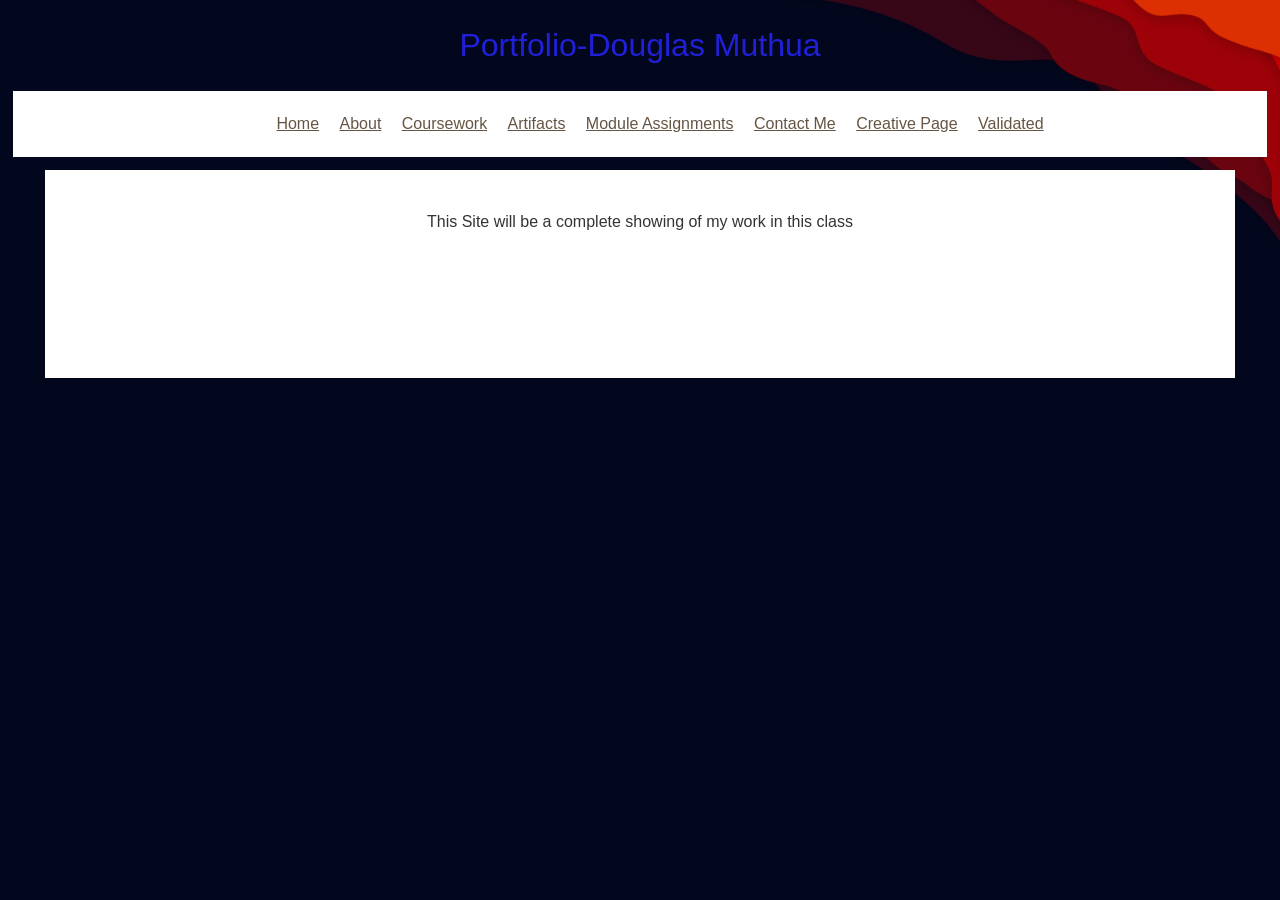
<file: index.html>
<!DOCTYPE html>
<html lang="en-US">

<head>
  <meta charset="utf-8">
  <meta name="viewport" content="width=device-width">
  <title>replit</title>
  <link href="style.css" rel="stylesheet" type="text/css" />
  <link rel="stylesheet" media="screen" href="https://fontlibrary.org//face/venryn-sans" type="text/css" />
</head>

<body>

  <div id="header">
    <h1>Portfolio-Douglas Muthua</h1>
    <div id="nav">
      <ul>
        <li><a href="index.html">Home</a></li>
        <li><a href="About.html">About</a></li>
        <li><a href="Coursework.html">Coursework</a></li>
        <li><a href="Artifacts.html">Artifacts</a></li>
        <li><a href="Module_Assignments.html">Module Assignments</a></li>
        <li><a href="Contact.html">Contact Me</a></li>
        <li><a href="Creative_Page.html">Creative Page</a></li>
        <li><a href="Validated.html">Validated</a></li>
      </ul>
    </div>
  </div>
  <div id="container">
    <div id="feature">
      <p>This Site will be a complete showing of my work in this class</p>
    </div>
  </div>

</body>


</html>
</file>
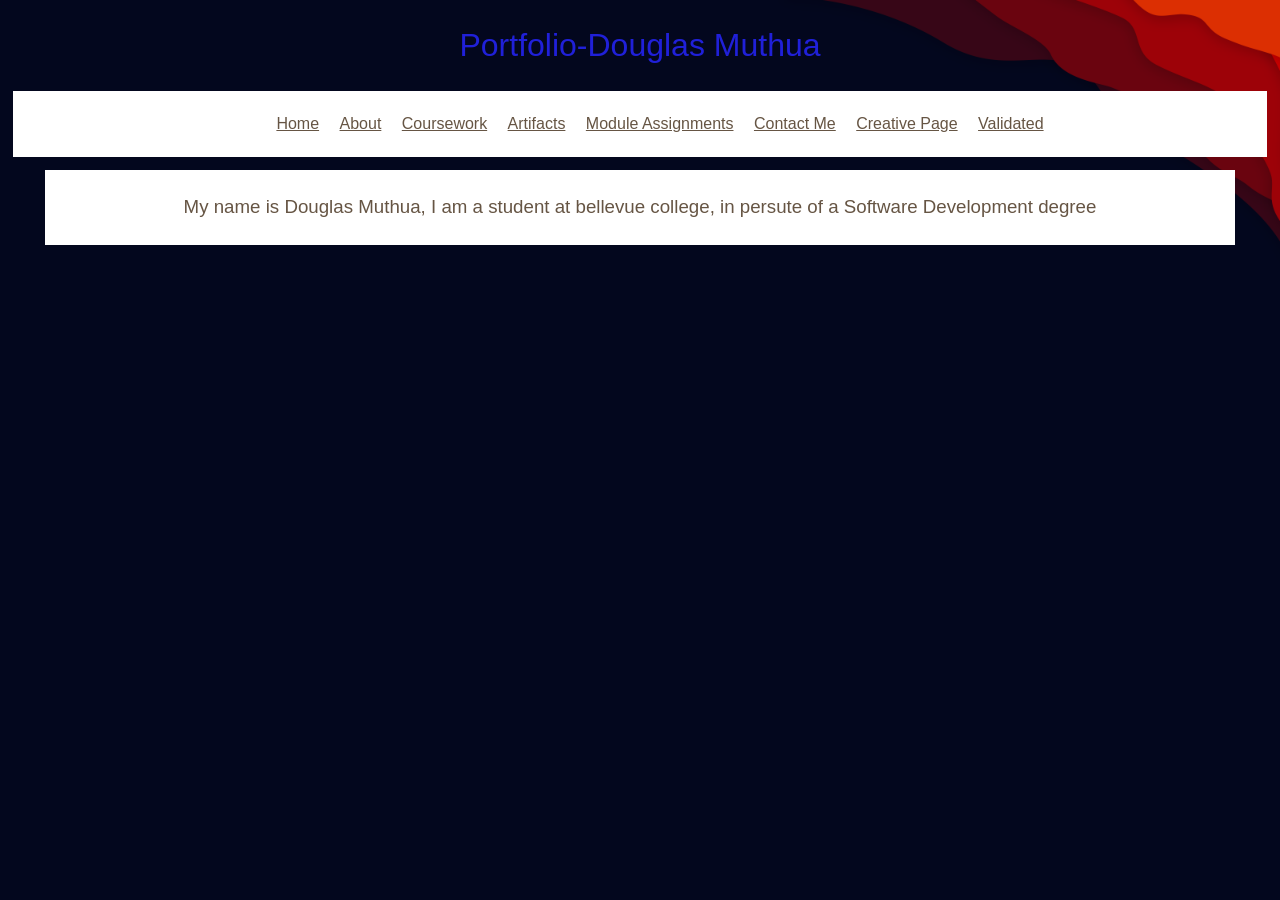
<file: About.html>
<!DOCTYPE html>
<html lang="en-US">

<head>
  <meta charset="utf-8">
  <meta name="viewport" content="width=device-width">
  <title>replit</title>
  <link href="style.css" rel="stylesheet" type="text/css" />
  <link rel="stylesheet" media="screen" href="https://fontlibrary.org//face/venryn-sans" type="text/css" />
</head>


<body>
  <div id="header">
    <h1>Portfolio-Douglas Muthua</h1>
  </div>
    <div id="nav">
      <ul>
        <li><a href="index.html">Home</a></li>
        <li><a href="About.html">About</a></li>
        <li><a href="Coursework.html">Coursework</a></li>
        <li><a href="Artifacts.html">Artifacts</a></li>
        <li><a href="Module_Assignments.html">Module Assignments</a></li>
        <li><a href="Contact.html">Contact Me</a></li>
        <li><a href="Creative_Page.html">Creative Page</a></li>
        <li><a href="Validated.html">Validated</a></li>
      </ul>
    </div>


    <div id="container">

      
      <h3>My name is Douglas Muthua, I am a student at bellevue college, in persute of a Software Development degree
      </h3>
      

    </div>
</body>
</file>
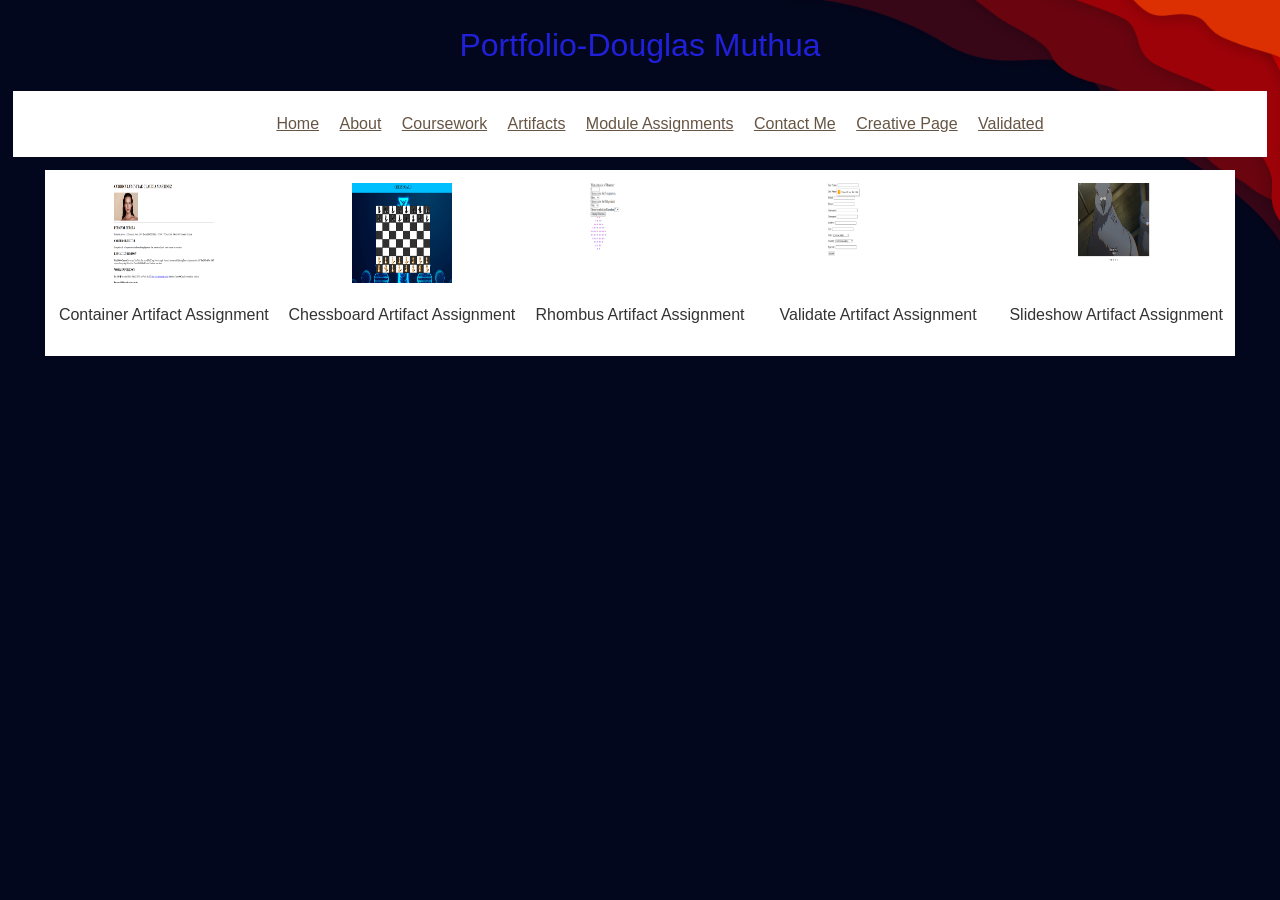
<file: Artifacts.html>
<!DOCTYPE html>
<html lang="en-US">

<head>
  <meta charset="utf-8">
  <meta name="viewport" content="width=device-width">
  <title>replit</title>
  <link href="style.css" rel="stylesheet" type="text/css" />
  <link rel="stylesheet" media="screen" href="https://fontlibrary.org//face/venryn-sans" type="text/css" />
</head>


<body>
  <div id="header">
    <h1>Portfolio-Douglas Muthua</h1>
  </div>
  <div id="nav">
    <ul>
      <li><a href="index.html">Home</a></li>
      <li><a href="About.html">About</a></li>
      <li><a href="Coursework.html">Coursework</a></li>
      <li><a href="Artifacts.html">Artifacts</a></li>
      <li><a href="Module_Assignments.html">Module Assignments</a></li>
      <li><a href="Contact.html">Contact Me</a></li>
      <li><a href="Creative_Page.html">Creative Page</a></li>
      <li><a href="Validated.html">Validated</a></li>
    </ul>
  </div>

  <div id="container" class="A_container">
    <div id="Resume" class="unit">
      <a href="artifacts/Artifact/Artifact_index.html" target="_blank"><img src="artifacts/images/resume.png"
          alt="defaul" class="small"></a>
      <br>
      <p>Container Artifact Assignment</p>
    </div>

    <div id="Chessboard" class="unit">
      <a href="artifacts/Artifact-2-Create-a-Chessboard/Chessboard_index.html" target="_blank"><img
          src="artifacts/images/chess.png" alt="default" class="small"></a>
      <p>Chessboard Artifact Assignment</p>
    </div>

    <div id="Rhombus" class="unit">
      <a href="artifacts/Artifact-3-rhombus/Rhombus_index.html" target="_blank"><img
          src="artifacts/images/Rhombus.png" alt="default" class="small"></a>
      <p>Rhombus Artifact Assignment</p>
    </div>

        <div id="Validate" class="unit">
      <a href="artifacts/Artifact-4-Validate/Validate_index.html" target="_blank"><img
          src="artifacts/images/Validate.png" alt="default" class="small"></a>
      <p>Validate Artifact Assignment</p>
    </div>

            <div id="slideshow" class="unit">
      <a href="artifacts/Artifact-5-Slideshow/slidshow_index.html" target="_blank"><img
          src="artifacts/images/slideshow.png" alt="default" class="small"></a>
      <p>Slideshow Artifact Assignment</p>
    </div>




  </div>


</body>
</file>
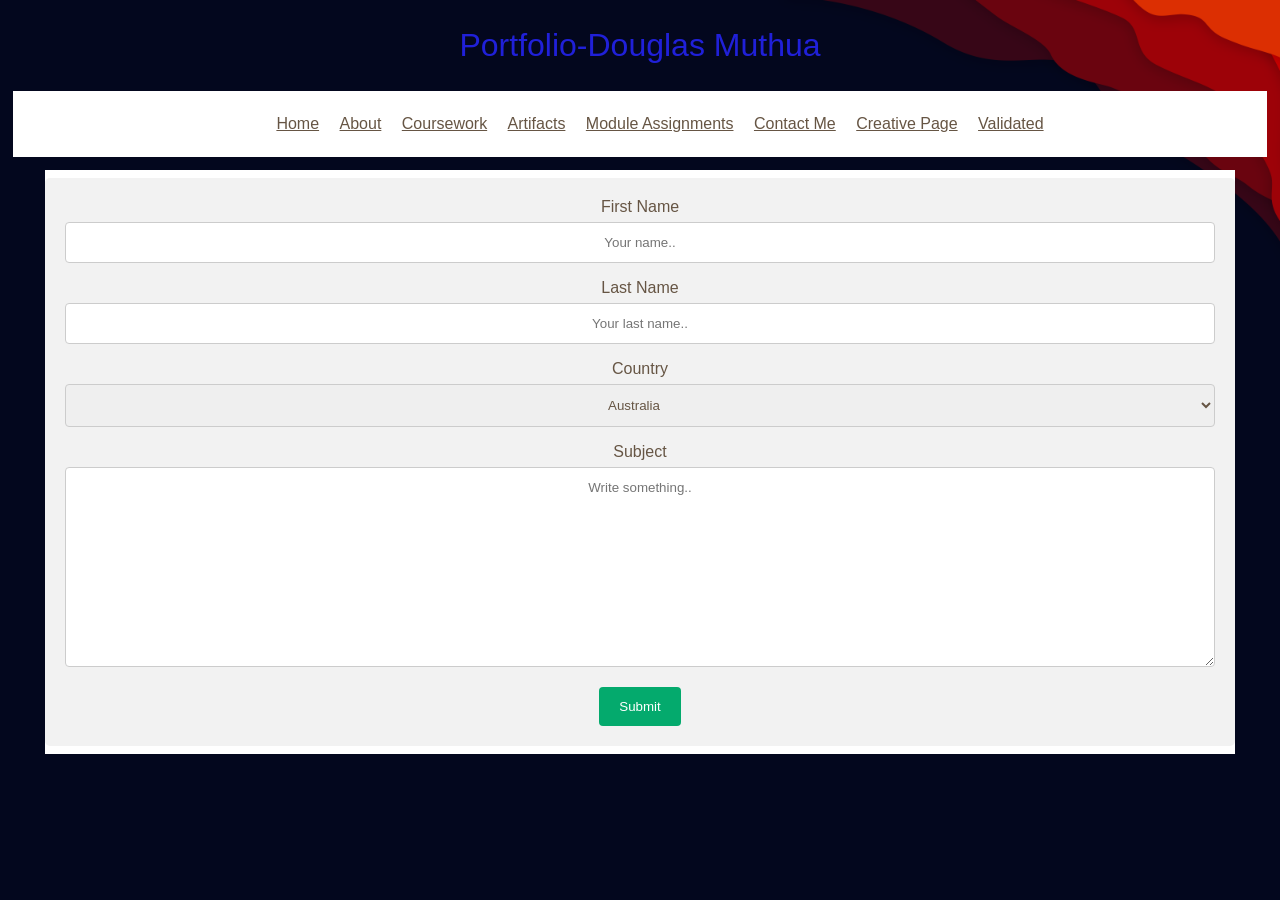
<file: Contact.html>
<!DOCTYPE html>
<html lang="en-US">

<head>
  <meta charset="utf-8">
  <meta name="viewport" content="width=device-width">
  <title>replit</title>
  <link href="style.css" rel="stylesheet" type="text/css" />
<link rel="stylesheet" media="screen" href="https://fontlibrary.org//face/venryn-sans" type="text/css"/>
</head>


<body>
  		<div id="header">
			<h1>Portfolio-Douglas Muthua</h1>
      </div>
			<div id="nav">
				<ul>
					<li><a href="index.html">Home</a></li>
					<li><a href="About.html">About</a></li>
					<li><a href="Coursework.html">Coursework</a></li>
					<li><a href="Artifacts.html">Artifacts</a></li>
					<li><a href="Module_Assignments.html">Module Assignments</a></li>
          <li><a href="Contact.html">Contact Me</a></li>
          <li><a href="Creative_Page.html">Creative Page</a></li>
          <li><a href="Validated.html">Validated</a></li>
				</ul>
			</div>

        <div id="container">
          <div class="container2">
  <form action="thankyou.html" id="form" onsubmit="myFunction()">
    <label for="fname">First Name</label>
    <input type="text" id="fname" name="firstname" placeholder="Your name..">

    <label for="lname">Last Name</label>
    <input type="text" id="lname" name="lastname" placeholder="Your last name..">

    <label for="country">Country</label>
    <select id="country" name="country">
      <option value="australia">Australia</option>
      <option value="canada">Canada</option>
      <option value="usa">USA</option>
    </select>

    <label for="subject">Subject</label>
    <textarea id="subject" name="subject" placeholder="Write something.." style="height:200px"></textarea>

    <input type="submit" value="Submit">
  </form>
</div>
        </div>
</body>
</file>
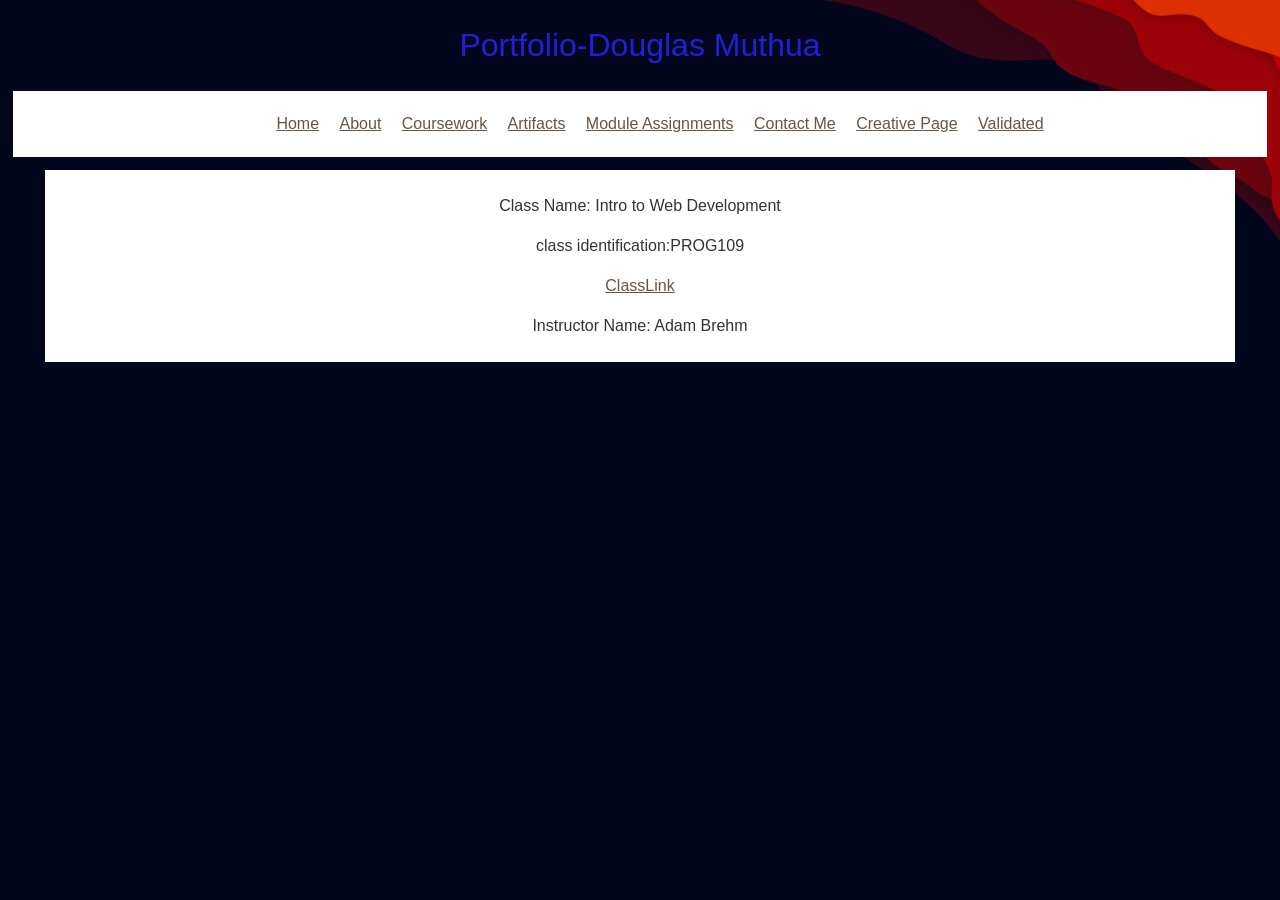
<file: Coursework.html>
<!DOCTYPE html>
<html lang="en-US">

<head>
  <meta charset="utf-8">
  <meta name="viewport" content="width=device-width">
  <title>replit</title>
  <link href="style.css" rel="stylesheet" type="text/css" />
  <link rel="stylesheet" media="screen" href="https://fontlibrary.org//face/venryn-sans" type="text/css" />
</head>


<body>
  <div id="header">
    <h1>Portfolio-Douglas Muthua</h1>
  </div>
    <div id="nav">
      <ul>
        <li><a href="index.html">Home</a></li>
        <li><a href="About.html">About</a></li>
        <li><a href="Coursework.html">Coursework</a></li>
        <li><a href="Artifacts.html">Artifacts</a></li>
        <li><a href="Module_Assignments.html">Module Assignments</a></li>
        <li><a href="Contact.html">Contact Me</a></li>
        <li><a href="Creative_Page.html">Creative Page</a></li>
        <li><a href="Validated.html">Validated</a></li>
      </ul>
    </div>

    <div id="container">
      <div>
        <p>Class Name: Intro to Web Development</p>
        <P>class identification:PROG109</P>
        <p>
          <a
            href="https://csprd.ctclink.us/psc/csprd/EMPLOYEE/SA/s/WEBLIB_HCX_CM.H_COURSE_CATALOG.FieldFormula.IScript_Main/subjects/PROG/courses/149893/1?institution=WA080" target="_blank">ClassLink</a>
        </p>
        <p>Instructor Name: Adam Brehm
        </p>
      </div>
    </div>
</body>
</file>
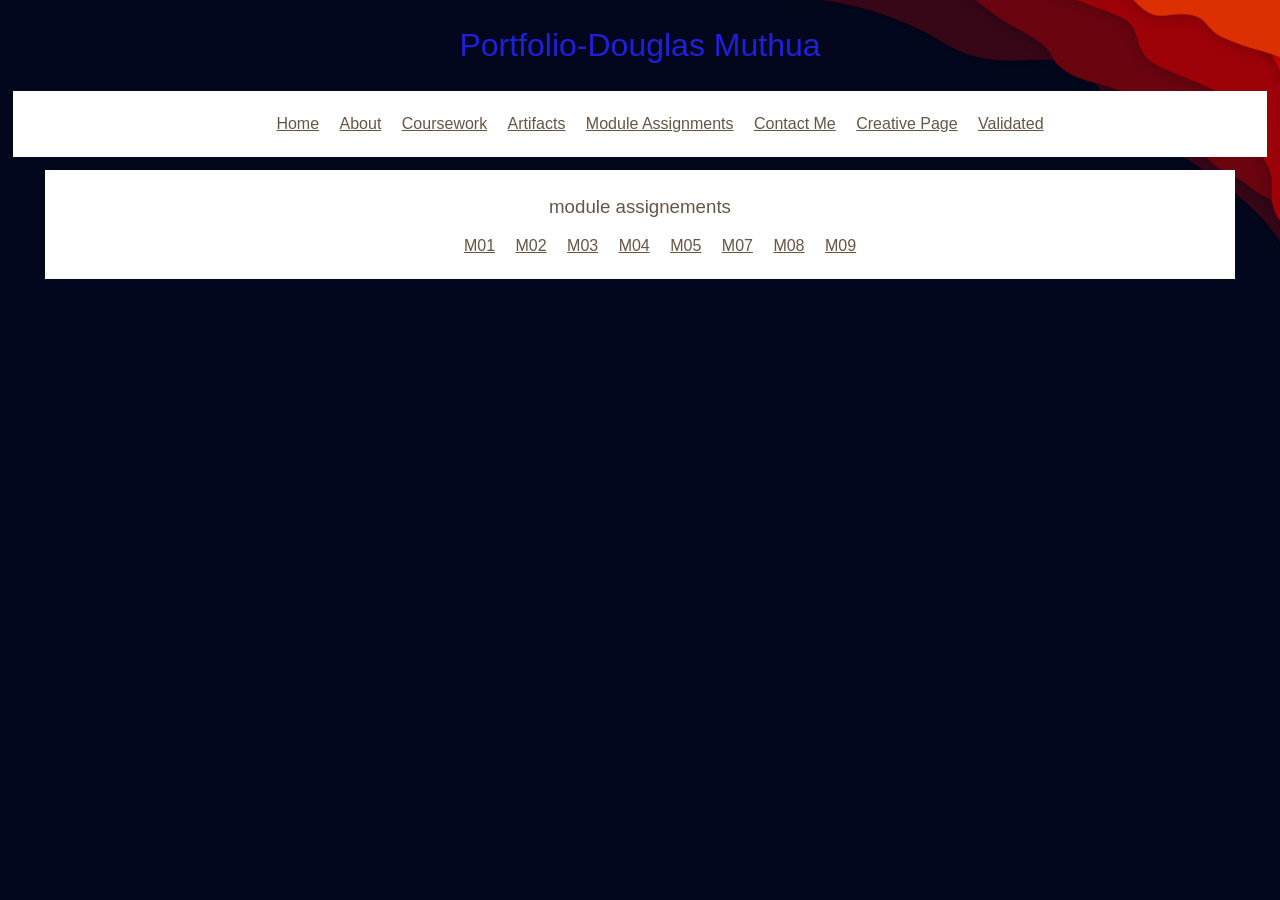
<file: Module_Assignments.html>
<!DOCTYPE html>
<html lang="en-US">

<head>
  <meta charset="utf-8">
  <meta name="viewport" content="width=device-width">
  <title>replit</title>
  <link href="style.css" rel="stylesheet" type="text/css" />
<link rel="stylesheet" media="screen" href="https://fontlibrary.org//face/venryn-sans" type="text/css"/>
</head>


<body>
  		<div id="header">
			<h1>Portfolio-Douglas Muthua</h1>
      </div>
			<div id="nav">
				<ul>
					<li><a href="index.html">Home</a></li>
					<li><a href="About.html">About</a></li>
					<li><a href="Coursework.html">Coursework</a></li>
					<li><a href="Artifacts.html">Artifacts</a></li>
					<li><a href="Module_Assignments.html">Module Assignments</a></li>
          <li><a href="Contact.html">Contact Me</a></li>
          <li><a href="Creative_Page.html">Creative Page</a></li>
          <li><a href="Validated.html">Validated</a></li>
				</ul>
			</div>

        <div id="container">
          <h3>module assignements </h3>
          <ul>
            <li><a href="modules/M01-Recipies/Recipies_index.html" target="_blank">M01</a></li>
            
            <li><a href="modules/M02-Module-Assignment/Module_index.html" target="_blank">M02</a></li>
            
            <li><a href="modules/M03-Module-Assignment/M03_index.html" target="_blank">M03</a></li>
            
            <li><a href="modules/M04-Module-Assignment/M04_index.html" target="_blank">M04</a></li>
            
            <li><a href="modules/M05-Module-Assignment/M05_index.html" target="_blank">M05</a></li>
            
            <li><a href="modules/M07-Module-Assignment/M07_index.html" target="_blank">M07</a></li>
            
            <li><a href="modules/M08-Module-Assignment/M08_index.html" target="_blank">M08</a></li>
            
            <li><a href="modules/M09-Module-Assignment/M09_index.html" target="_blank">M09</a></li>
          </ul>
        </div>
</body>
</file>
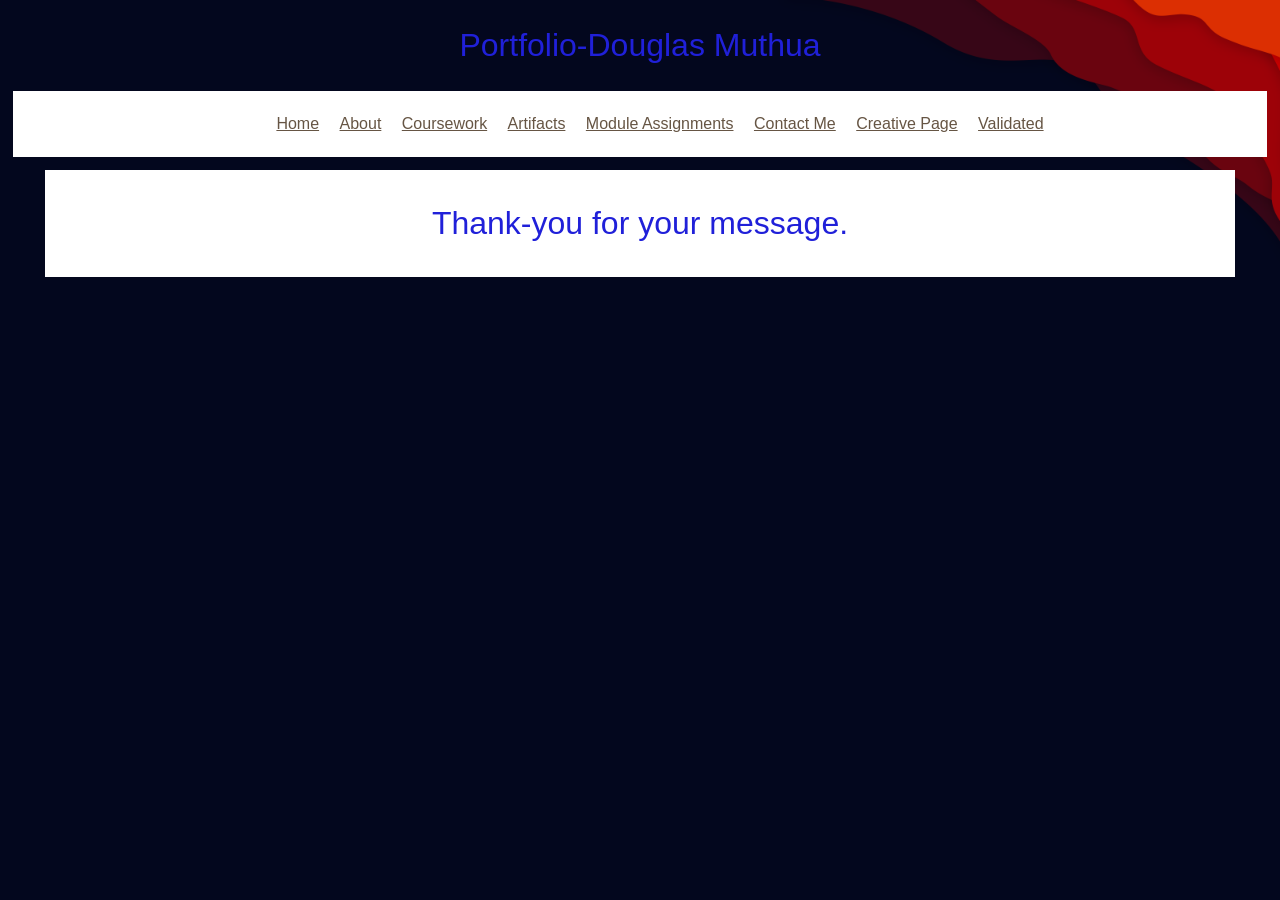
<file: thankyou.html>
<!DOCTYPE html>
<html lang="en-US">

<head>
  <meta charset="utf-8">
  <meta name="viewport" content="width=device-width">
  <title>replit</title>
  <link href="style.css" rel="stylesheet" type="text/css" />
  <link rel="stylesheet" media="screen" href="https://fontlibrary.org//face/venryn-sans" type="text/css" />
</head>


<body>
  <div id="header">
    <h1>Portfolio-Douglas Muthua</h1>
  </div>
    <div id="nav">
      <ul>
        <li><a href="index.html">Home</a></li>
        <li><a href="About.html">About</a></li>
        <li><a href="Coursework.html">Coursework</a></li>
        <li><a href="Artifacts.html">Artifacts</a></li>
        <li><a href="Module_Assignments.html">Module Assignments</a></li>
        <li><a href="Contact.html">Contact Me</a></li>
        <li><a href="Creative_Page.html">Creative Page</a></li>
        <li><a href="Validated.html">Validated</a></li>
      </ul>
    </div>


    <div id="container">

      
      <h1>Thank-you for your message.
      </h1>
      

    </div>
</body>
</file>
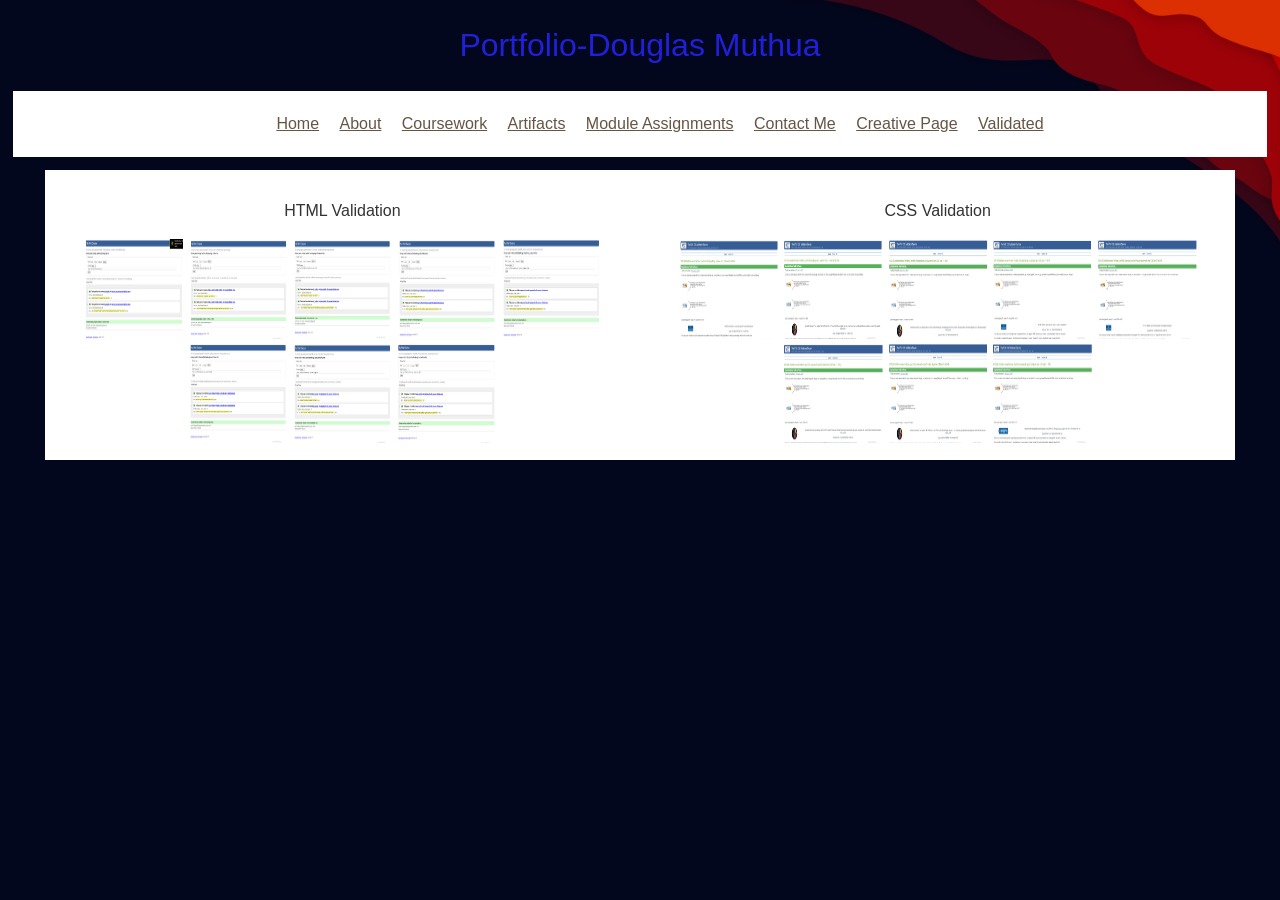
<file: Validated.html>
<!DOCTYPE html>
<html lang="en-US">

<head>
  <meta charset="utf-8">
  <meta name="viewport" content="width=device-width">
  <title>replit</title>
  <link href="style.css" rel="stylesheet" type="text/css" />
<link rel="stylesheet" media="screen" href="https://fontlibrary.org//face/venryn-sans" type="text/css"/>
</head>


<body>
  		<div id="header">
			<h1>Portfolio-Douglas Muthua</h1>
      </div>
			<div id="nav">
				<ul>
					<li><a href="index.html">Home</a></li>
					<li><a href="About.html">About</a></li>
					<li><a href="Coursework.html">Coursework</a></li>
					<li><a href="Artifacts.html">Artifacts</a></li>
					<li><a href="Module_Assignments.html">Module Assignments</a></li>
          <li><a href="Contact.html">Contact Me</a></li>
          <li><a href="Creative_Page.html">Creative Page</a></li>
          <li><a href="Validated.html">Validated</a></li>
				</ul>
			</div>

  <div id="container" class="A_container">
    <div class="unit">
      <p>HTML Validation</p>
      <img src="validation/index-html.png" alt="default" class="small">
      <img src="validation/about-html.png" alt="default" class="small">
      <img src="validation/coursework-html.png" alt="default" class="small">
      <img src="validation/artifacts-html.png" alt="default" class="small">
      <img src="validation/module-html.png" alt="default" class="small">
      <img src="validation/contact-html.png" alt="default" class="small">
      <img src="validation/creative-html.png" alt="default" class="small">
      <img src="validation/validation-html.png" alt="default" class="small">
    </div>
  
  
  
    <div class="unit">
      <p>CSS Validation</p>
      <img src="validation/index-css.png" alt="default" class="small">
      <img src="validation/about-css.png" alt="default" class="small">
      <img src="validation/coursework-css.png" alt="default" class="small">
      <img src="validation/artifacts-css.png" alt="default" class="small">
      <img src="validation/module-css.png" alt="default" class="small">
      <img src="validation/contact-css.png" alt="default" class="small">
      <img src="validation/creative-css.png" alt="default" class="small">
      <img src="validation/validation-css.png" alt="default" class="small">
    </div>
  </div>
</body>
</file>
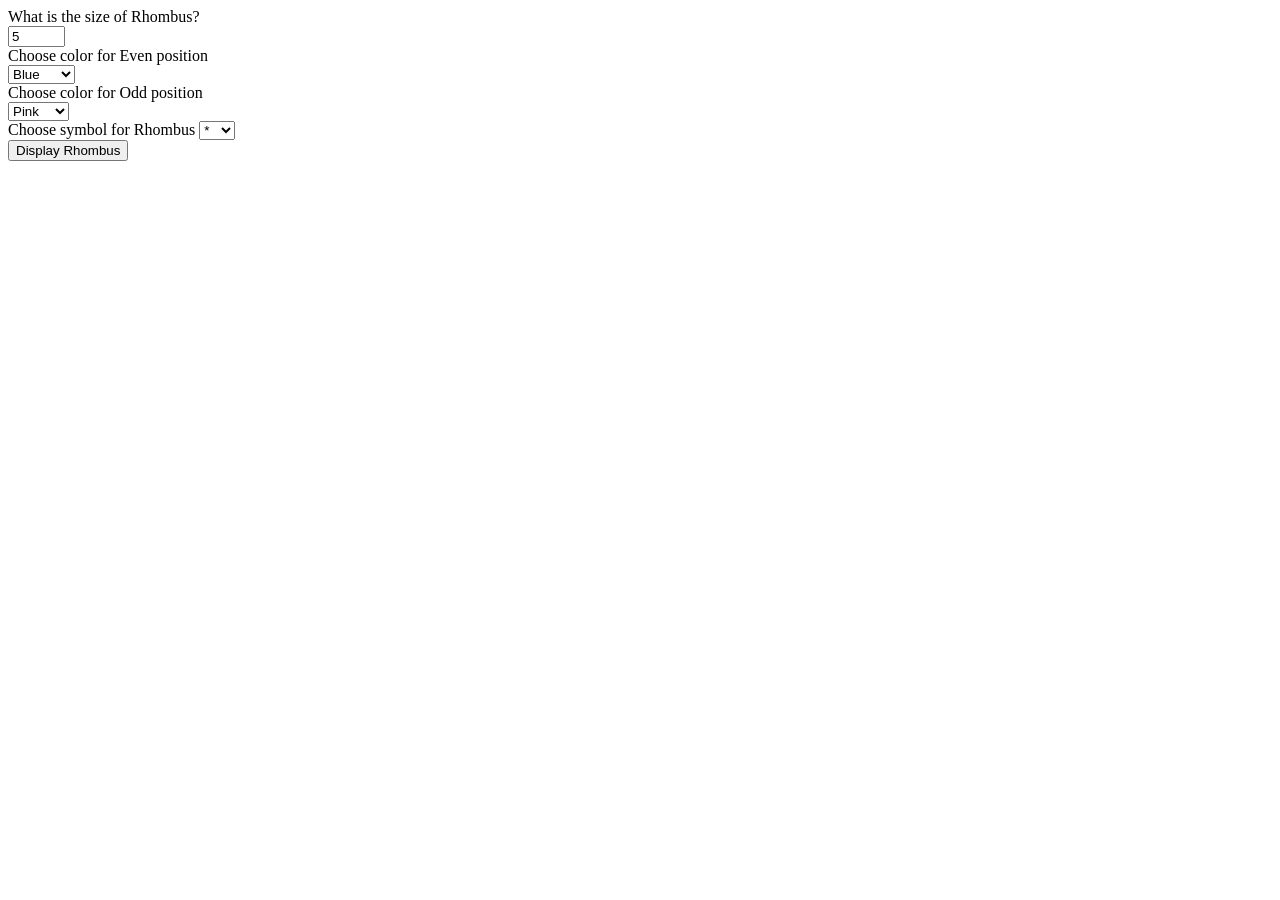
<file: artifacts/Artifact-3-rhombus/Rhombus_index.html>
<!DOCTYPE html>
<html lang="en">

<head>
  <meta charset="utf-8">
  <meta name="viewport" content="width=device-width">
  <title>replit</title>
  <link href="style.css" rel="stylesheet" type="text/css" />
</head>

<body>
  <label>What is the size of Rhombus?</label><br>
  <input type="text" id="rHeight" value="5" size="5">
  <br>
  <label>Choose color for Even position</label><br>
  <select id="colorEven">
    <option value="#0000FF">Blue</option>
    <option value="#FF0000">Red</option>
    <option value="#FF9900">Orange</option>
  </select><br>

  <label>Choose color for Odd position</label><br>
  <select id="colorOdd">
    <option value="#FF0099">Pink</option>
    <option value="#33FF00">Green</option>
    <option value="#660099">Purple</option>
  </select>
  <br>
  <label>Choose symbol for Rhombus</label>
  <select id="symbol">
    <option value="*">*</option>
    <option value="$">$</option>
    <option value="@">@</option>
  </select>
  <br>
  <button onclick="createRhombus(
    document.getElementById('rHeight').value,
    document.getElementById('colorEven').value,
    document.getElementById('colorOdd').value,
    document.getElementById('symbol').value
  );">Display Rhombus</button>

  <!-- <div id="rhombus"></div> -->



  <div class="row">
    <div id="upLeft" class="whole"></div>
    <div id="upRight" class="whole"></div>

  </div>
  
  <div class="row">
    <div id="downLeft" class="whole"></div>
    <div id="downRight" class="whole"></div>
  </div>
  <!-- CALL YOUR JAVASCRIPT FILE IF YOU ARE USING A HOSTING ENVIRONMENT -->
  <script src="script.js"></script>
</body>

</html>
</file>
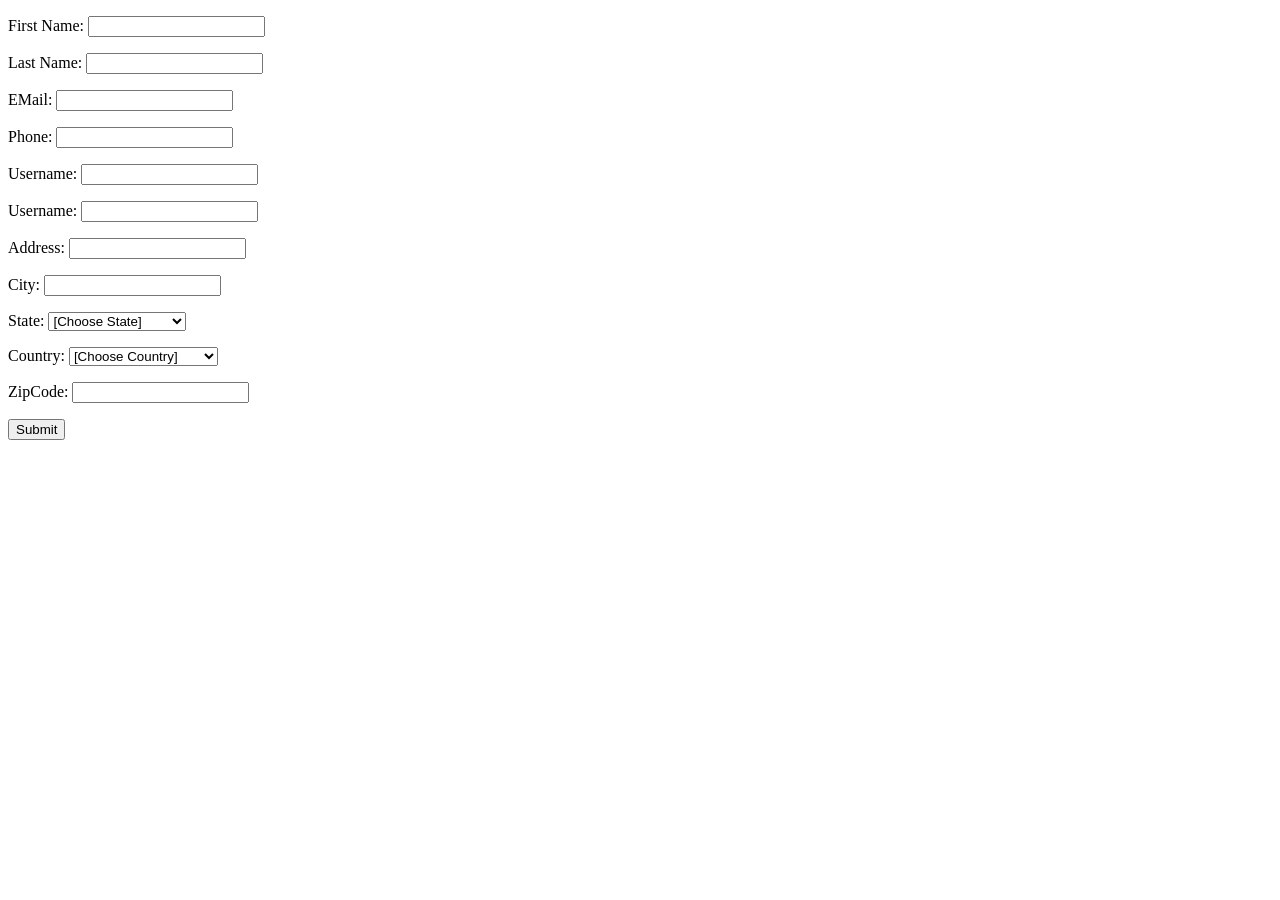
<file: artifacts/Artifact-4-Validate/Validate_index.html>
<!DOCTYPE html>
<html lang="en">

<head>
  <meta charset="utf-8">
  <meta name="viewport" content="width=device-width">
  <title>replit</title>
  <link href="style.css" rel="stylesheet" type="text/css" />
</head>

<body>
  <form onsubmit="return validation()" action="done.html" id="myform">
    <p> <label for='FirstName'>First Name:</label> <input type="text" id="FirstName" name="FirstName" required /> </p>
    <p> <label for='LastName'>Last Name:</label> <input type="text" id="LastName" name="LastName" required/> </p>
    <p> <label for='EMail'>EMail:</label> <input type="text" id="EMail" name="EMail" required /> </p>

    <p> <label for='Phone'>Phone:</label> <input type="text" id="Phone" name="Phone" required /> </p>

    <p> <label for='Username'>Username:</label> <input type="text" id="Username" name="Username" required /> </p>

    <p> <label for='Password'>Username:</label> <input type="text" id="Password" name="Password" required /> </p>

    <p> <label for='Address'>Address:</label> <input type="text" id="Address" name="Address" required /> </p>

    <p> <label for='City'>City:</label> <input type="text" id="City" name="City" required /> </p>

    <p> <label for='State'>State:</label> <select id="State" name="State" required >
      <option value="" selected="selected">[Choose State]</option>
      <option value="01"> Alabama </option>
      <option value="02"> Alaska </option>
      <option value="03"> Arizona </option>
      <option value="04"> Arkansas </option>
      <option value="05"> California </option>
      <option value="06"> Colorado </option>
      <option value="07"> Connecticut </option>
      <option value="08"> Delaware </option>
      <option value="09"> Florida </option>
      <option value="10"> Georgia </option>
      <option value="11"> Hawaii </option>
      <option value="12"> Idaho </option>
      <option value="13"> Illinois </option>
      <option value="14"> Indiana </option>
      <option value="15"> Iowa </option>
      <option value="16"> Kansas </option>
      <option value="17"> Kentucky </option>
      <option value="18"> Louisiana </option>
      <option value="19"> Maine </option>
      <option value="20"> Maryland </option>
      <option value="21"> Massachusetts </option>
      <option value="22"> Michigan </option>
      <option value="23"> Minnesota </option>
      <option value="24"> Mississippi </option>
      <option value="25"> Missouri </option>
      <option value="26"> Montana </option>
      <option value="27"> Nebraska </option>
      <option value="28"> Nevada </option>
      <option value="29"> New Hampshire </option>
      <option value="30"> New Jersey </option>
      <option value="31"> New Mexico </option>
      <option value="32"> New York </option>
      <option value="33"> North Carolina </option>
      <option value="34"> North Dakota </option>
      <option value="35"> Ohio </option>
      <option value="36"> Oklahoma </option>
      <option value="37"> Oregon </option>
      <option value="38"> Pennsylvania </option>
      <option value="39"> Rhode Island </option>
      <option value="40"> South Carolina </option>
      <option value="41"> South Dakota </option>
      <option value="42"> Tennessee </option>
      <option value="43"> Texas </option>
      <option value="44"> Utah </option>
      <option value="45"> Vermont </option>
      <option value="46"> Virginia </option>
      <option value="47"> Washington </option>
      <option value="48"> West Virginia </option>
      <option value="49"> Wisconsin </option>
      <option value="50"> Wyoming </option>
      <option value="51"> District of Columbia </option>

      </select>
    </p>


    <p> <label for='Country'>Country:</label> <select id="Country" name="Country" required>
        <option value="" selected="selected">[Choose Country]</option>
        <option value="008">Albania</option>
        <option value="012">Algeria</option>
        <option value="016">American Samoa</option>
        <option value="020">Andorra</option>
        <option value="024">Angola</option>
        <option value="660">Anguilla</option>
        <option value="010">Antarctica</option>
        <option value="028">Antigua And Barbuda</option>
        <option value="032">Argentina</option>
        <option value="051">Armenia</option>
        <option value="533">Aruba</option>
        <option value="534">USA</option>
      </select> </p>

    <p> <label for='ZipCode'>ZipCode:</label> <input type="text" id="ZipCode" name="ZipCode" required /> </p>


    <p> <input type="submit" name="submit" value="Submit"> </p>
  </form>

  <script src="script.js"></script>
</body>

</html>
</file>
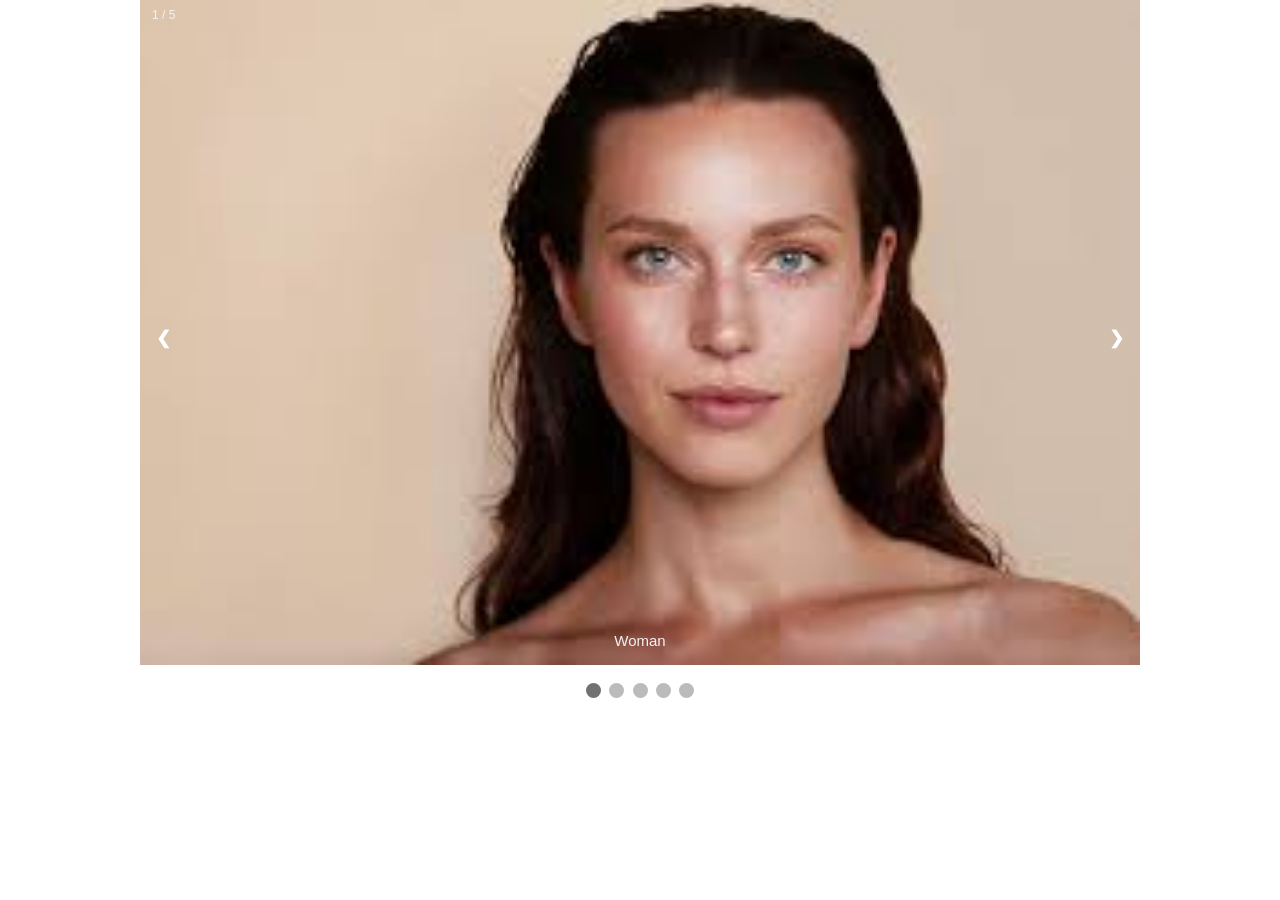
<file: artifacts/Artifact-5-Slideshow/slidshow_index.html>
<!DOCTYPE html>
<html lang="en">

<head>
  <meta charset="utf-8">
  <meta name="viewport" content="width=device-width">
  <title>Slideshow</title>
  <link href="style.css" rel="stylesheet" type="text/css" />
</head>

<body>
  <div class="slideshow-container">

<div class="mySlides fade">
  <div class="numbertext">1 / 5</div>
  <img src="images/woman.jpg" alt="woman" style="width:100%">
  <div class="text">Woman</div>
</div>

<div class="mySlides fade">
  <div class="numbertext">2 / 5</div>
  <img src="images/indeed.png" alt="indeed" style="width:100%">
  <div class="text">indeed</div>
</div>

<div class="mySlides fade">
  <div class="numbertext">3 / 5</div>
  <img src="images/Borger.jpg" alt="Borger" style="width:100%">
  <div class="text">Borger</div>
</div>

<div class="mySlides fade">
  <div class="numbertext">4 / 5</div>
  <img src="images/image0.png" alt="image0" style="width:100%">
  <div class="text">image0</div>
</div>    
    
<div class="mySlides fade">
  <div class="numbertext">5 / 5</div>
  <img src="images/peta.jpg" alt="peta" style="width:100%">
  <div class="text">peta</div>
</div>

<a class="prev" onclick="plusSlides(-1)">❮</a>
<a class="next" onclick="plusSlides(1)">❯</a>

</div>
<br>

<div style="text-align:center">
  <span class="dot" onclick="currentSlide(1)"></span> 
  <span class="dot" onclick="currentSlide(2)"></span> 
  <span class="dot" onclick="currentSlide(3)"></span>
  <span class="dot" onclick="currentSlide(4)"></span> 
  <span class="dot" onclick="currentSlide(5)"></span> 
</div>



  
  <script src="script.js"></script>

</body>

</html>
</file>
<file: style.css>
html {
  height: 100%;
  width: 100%;
}

* {
  font-family: 'VenrynSansRegular';
  font-weight: normal;
  font-style: normal;
}

* {
  font-family: Arial, Verdana, sans-serif;
  color: #3c332a;
  text-align: center;
}

* {
  font-family: Arial, Verdana, sans-serif;
  color: #665544;
  text-align: center;
}

body {
  width: 100%;
  margin: 0 auto;
  background-image: url(1239346.png);
  background-size:cover;
  background-repeat: no-repeat;
  background-position: left center;
  
}

#content {
  overflow: auto;
}

#nav,
#feature,
#footer {
  margin: 1%;
}

.column1,
.column2,
.column3 {
  width: 31.3%;
  float: left;
  margin: 1%;
}

.column3 {
  margin-right: 0%;
}

li {
  display: inline;
  padding: 0.5em;
}

#nav,
#footer {
  background-color: #FFF;
  padding: 0.5em 0;
}

#feature,
.article {
  height: 10em;
  margin-bottom: 1em;
  background-color: #FFF;
}

#feature {
  margin: auto;
  width: 93%;
  padding: 1em;
}


.about_text {
  background-color: #FFF;
  padding: 0.5em 0;
}

#container {
  background-color: #FFF;
  padding: 0.5em 0;
  margin: auto;
  width: 93%;
  
}

.A_container{
 display: flex;
  justify-content: center;
}

.unit{
  flex: 33.33%;
  padding: 5px;
  
}

.small{
  height: 100px;
  width: 100px;
}



input[type=text], select, textarea {
  width: 100%;
  padding: 12px;
  border: 1px solid #ccc;
  border-radius: 4px;
  box-sizing: border-box;
  margin-top: 6px;
  margin-bottom: 16px;
  resize: vertical;
}

input[type=submit] {
  background-color: #04AA6D;
  color: white;
  padding: 12px 20px;
  border: none;
  border-radius: 4px;
  cursor: pointer;
}

input[type=submit]:hover {
  background-color: #45a049;
}

.container2 {
  border-radius: 5px;
  background-color: #f2f2f2;
  padding: 20px;
}

h1{
  color: #2020d9;
  line-height: 1.5;
}

#music{
  text-align: right;
  display: flex;
  justify-content: flex-end;
  align-items: center;
}

p{
  line-height: 1.5;
  color: #333;
  
}
</file>
<file: artifacts/Artifact-3-rhombus/style.css>
html {
  height: 100%;
  width: 100%;
}
/* Styles for the rhombus container */
#rhombus {
  margin: 20px;
  padding: 10px;
  border: 1px solid #ccc;
  background-color: #f9f9f9;
}

/* Styles for the rhombus lines */
#rhombus, p {
  margin: 0;
  line-height: 1;
}

/* Styles for the rhombus symbols */
#rhombus, span {
  font-size: 16px;
  margin: 0 2px;
}

.whole{
  display: inline-block;
}
</file>
<file: artifacts/Artifact-4-Validate/style.css>
html {
  height: 100%;
  width: 100%;
}
</file>
<file: artifacts/Artifact-5-Slideshow/style.css>
html {
  height: 100%;
  width: 100%;
}

* {box-sizing: border-box}
body {font-family: Verdana, sans-serif; margin:0}
.mySlides {display: none}
img {vertical-align: middle;}

/* Slideshow container */
.slideshow-container {
  max-width: 1000px;
  position: relative;
  margin: auto;
}

/* Next & previous buttons */
.prev, .next {
  cursor: pointer;
  position: absolute;
  top: 50%;
  width: auto;
  padding: 16px;
  margin-top: -22px;
  color: white;
  font-weight: bold;
  font-size: 18px;
  transition: 0.6s ease;
  border-radius: 0 3px 3px 0;
  user-select: none;
}

/* Position the "next button" to the right */
.next {
  right: 0;
  border-radius: 3px 0 0 3px;
}

/* On hover, add a black background color with a little bit see-through */
.prev:hover, .next:hover {
  background-color: rgba(0,0,0,0.8);
}

/* Caption text */
.text {
  color: #f2f2f2;
  font-size: 15px;
  padding: 8px 12px;
  position: absolute;
  bottom: 8px;
  width: 100%;
  text-align: center;
}

/* Number text (1/3 etc) */
.numbertext {
  color: #f2f2f2;
  font-size: 12px;
  padding: 8px 12px;
  position: absolute;
  top: 0;
}

/* The dots/bullets/indicators */
.dot {
  cursor: pointer;
  height: 15px;
  width: 15px;
  margin: 0 2px;
  background-color: #bbb;
  border-radius: 50%;
  display: inline-block;
  transition: background-color 0.6s ease;
}

.active, .dot:hover {
  background-color: #717171;
}

/* Fading animation */
.fade {
  animation-name: fade;
  animation-duration: 1.5s;
}

@keyframes fade {
  from {opacity: .4} 
  to {opacity: 1}
}

/* On smaller screens, decrease text size */
@media only screen and (max-width: 300px) {
  .prev, .next,.text {font-size: 11px}
}
</file>
